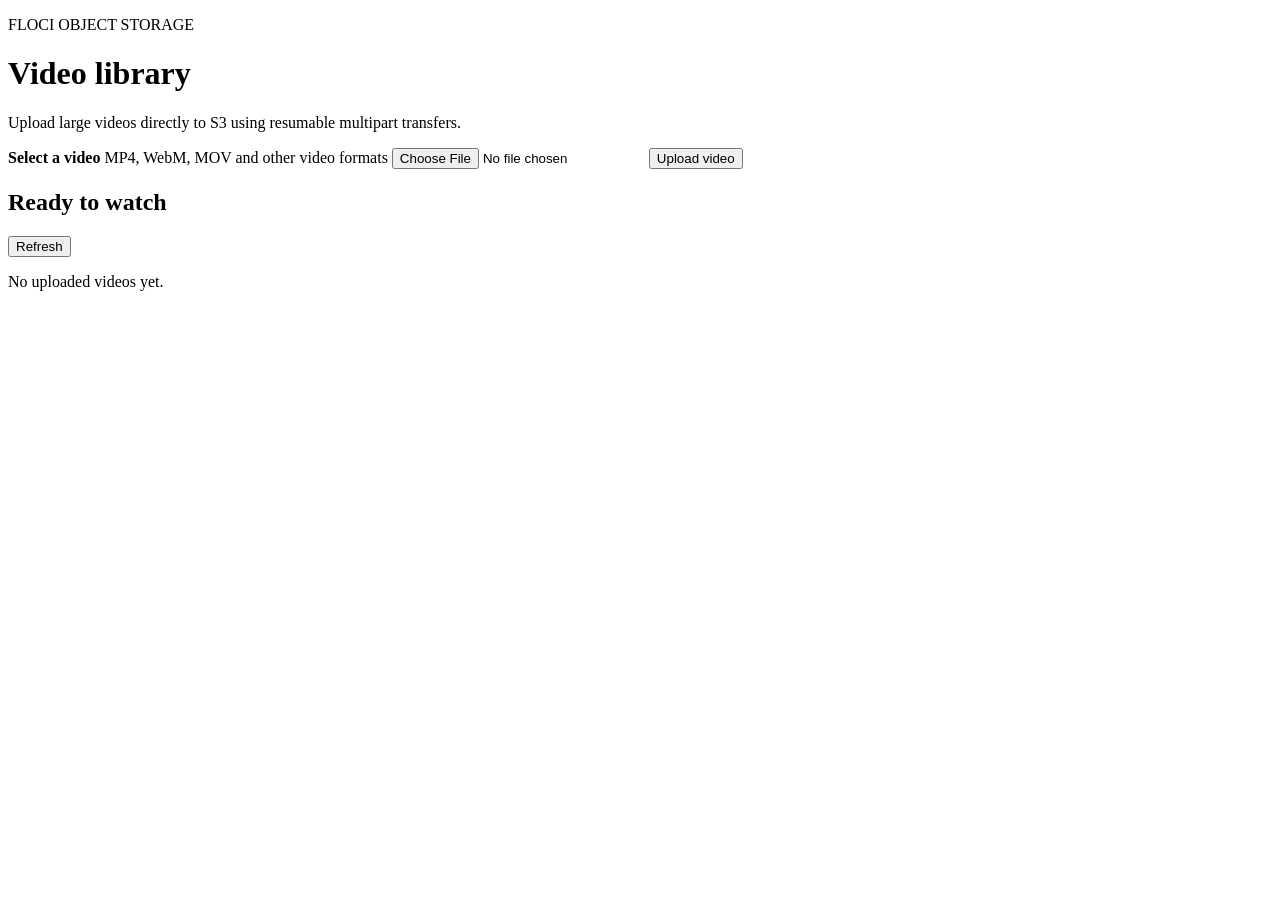
<file: src/main/resources/templates/index.html>
<!doctype html>
<html lang="en" xmlns:th="http://www.thymeleaf.org">
<head>
    <meta charset="utf-8">
    <meta name="viewport" content="width=device-width, initial-scale=1">
    <title>Video storage</title>
    <link rel="stylesheet" th:href="@{/css/application.css}">
</head>
<body>
<main>
    <header>
        <p class="eyebrow">FLOCI OBJECT STORAGE</p>
        <h1>Video library</h1>
        <p>Upload large videos directly to S3 using resumable multipart transfers.</p>
    </header>

    <section class="upload-panel">
        <label class="drop-zone" for="video-file">
            <strong>Select a video</strong>
            <span>MP4, WebM, MOV and other video formats</span>
            <input id="video-file" type="file" accept="video/*">
        </label>
        <button id="upload-button" type="button">Upload video</button>
        <button id="cancel-button" class="secondary" type="button" hidden>Cancel</button>
        <div id="progress-wrap" hidden>
            <div class="progress"><span id="progress-bar"></span></div>
            <p id="upload-status"></p>
        </div>
    </section>

    <section>
        <div class="section-heading">
            <h2>Ready to watch</h2>
            <button id="refresh-button" class="text-button" type="button">Refresh</button>
        </div>
        <div id="video-list" class="video-grid"></div>
        <p id="empty-state" class="muted">No uploaded videos yet.</p>
    </section>
</main>
<script th:src="@{/js/uploader.js}"></script>
</body>
</html>
</file>
